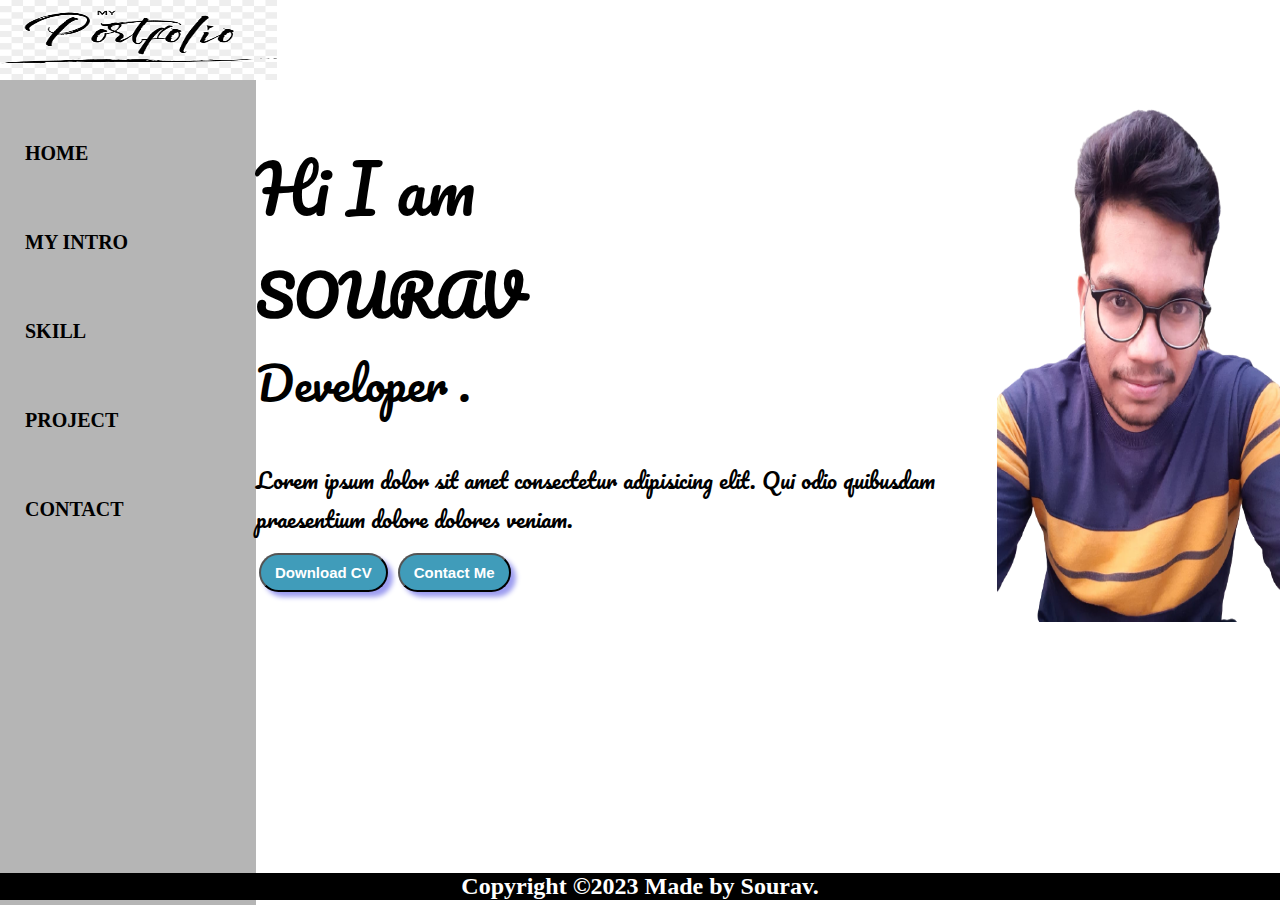
<file: index.html>
<!DOCTYPE html>
<html lang="en">

<head>
    <meta charset="UTF-8">
    <meta name="viewport" content="width=device-width, initial-scale=1.0">
    <title>portfolio</title>
    <link rel="stylesheet" href="style.css">
</head>

<body>
    <div class="container">

        <div class="sidebar">
            <img src="portfolio.png" height="80px"width="277px" alt="">
            <nav>
                <ul>
                    <li><a href="">HOME</a></li>
                    <li><a href="/intro.html">MY INTRO</a></li>
                    <li><a href="/skill.html">SKILL</a></li>
                    <li><a href="/project.html">PROJECT</a></li>
                   <li><a href="/contact.html">CONTACT</a></li>
                </ul>
            </nav>
        </div>
        <div class="main">
            <div class="infocontainer">
                <div class="divinfo">
                    <div class="hello">Hi I am </div>
                    <div class="name">SOURAV</div>
                    <div class="about"> Developer .</div>
                    <br>
                    <div class="moreabout">Lorem ipsum dolor sit amet consectetur adipisicing elit. Qui odio quibusdam praesentium dolore dolores veniam.</div>
                    <div class="buttons">
                        <a href="Resume .pdf" download="sourav's cv" target="_blank">
                        <button>Download CV</button></a>
                        <a href="contact.html">
                        <button>Contact Me</button></a>
                    </div>
                </div>
                <div class="divpic">
                    <img src="remove.png" alt="sourav">
                </div>
            </div>
        </div>
    </div>
    <footer>
        <div class="foot">
            <h2> Copyright &copy;2023 Made by Sourav.</h2>
        </div>
    </footer>


</body>


</html>
</file>
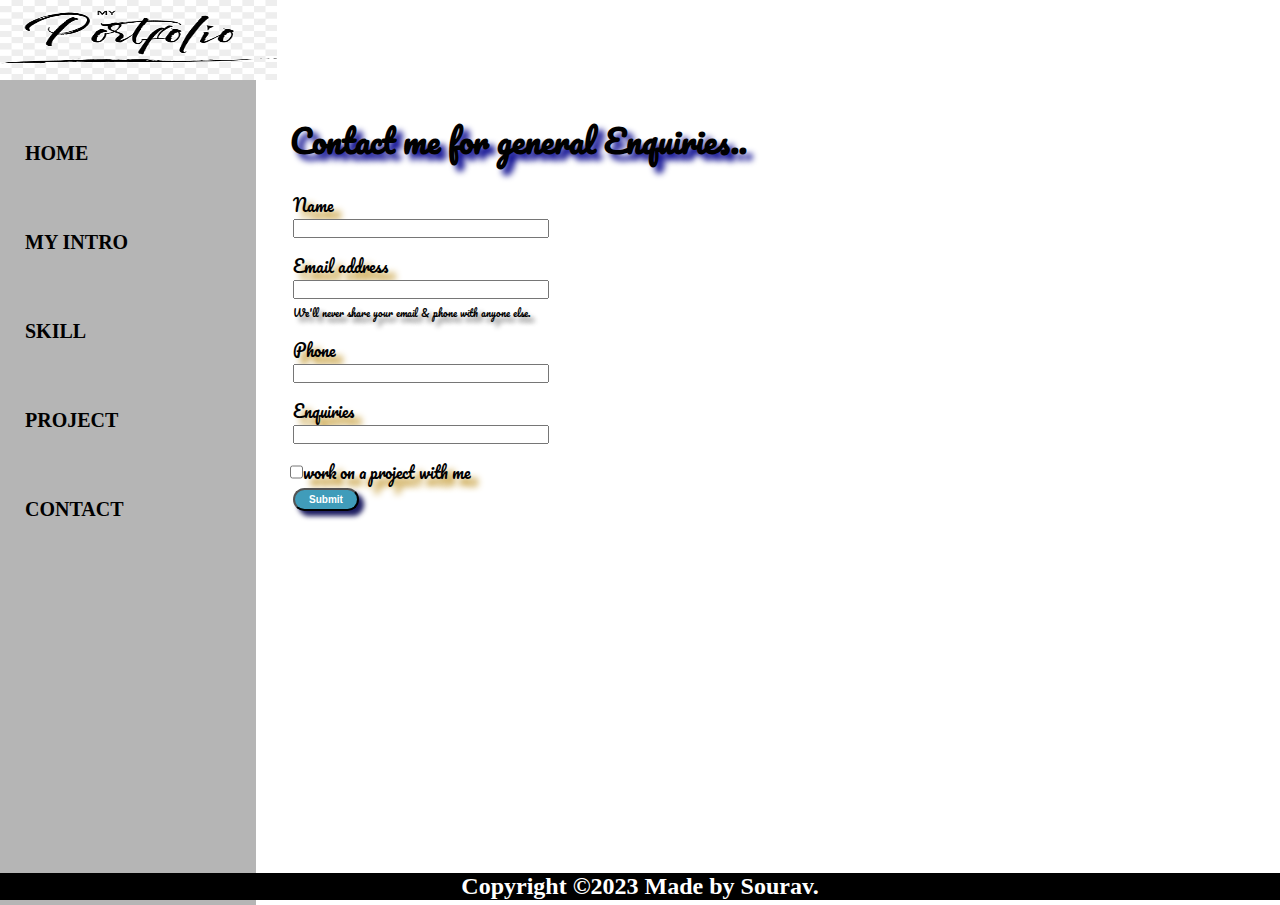
<file: contact.html>
<!DOCTYPE html>
<html lang="en">

<head>
    <meta charset="UTF-8">
    <meta name="viewport" content="width=device-width, initial-scale=1.0">
    <title>portfolio</title>
    <link rel="stylesheet" href="style.css">
</head>

<body>
    <div class="container">

        <div class="sidebar">
            <!-- SOURAV --><img src="portfolio.png" height="80px"width="277px" alt="">
            <nav>
                <ul>
                    <li><a href="index.html">HOME</a></li>
                    <li><a href="intro.html">MY INTRO</a></li>
                    <li><a href="skill.html">SKILL</a></li>
                    <li><a href="project.html">PROJECT</a></li>
                    <li><a href="contact.html">CONTACT</a></li>
                </ul>
            </nav>
        </div>
        <div class="main">
            <div class="contactform">
                <h1>Contact me for general Enquiries..</h1>
                <div class="mb-3">
                    <label for="clientname" class="form-label">Name</label>
                    <input type="name" class="form-control" id="exampleInputPassword1">
                </div>
                <div class="mb-3">
                    <label for="clientemail1" class="form-label">Email address</label>
                    <input type="email" class="form-control" id="exampleInputEmail1" aria-describedby="emailHelp">
                    <div id="emailHelp" class="form-text">We'll never share your email & phone with anyone else.</div>
                </div>
                <div class="mb-3">
                    <label for="clientphone" class="form-label">Phone</label>
                    <input type="phone" class="form-control" id="exampleInputPassword1">
                </div>
                <div class="mb-3">
                    <label for="clientenquiries" class="form-label">Enquiries</label>
                    <input type="text" class="form-control" id="exampleInputPassword1">
                </div>
                <div class="mb-4 form-check">
                    <input type="checkbox" class="form-check-input" id="isclient">
                    <label class="form-check-label" for="isclient">work on a project with me</label>
                </div>
                <button type="submit" class="btn">Submit</button>
            </div>
        </div>
    </div>
    <footer>
        <div class="foot">
            <h2> Copyright &copy;2023 Made by Sourav.</h2>
        </div>
    </footer>
    


</body>

</html>
</file>
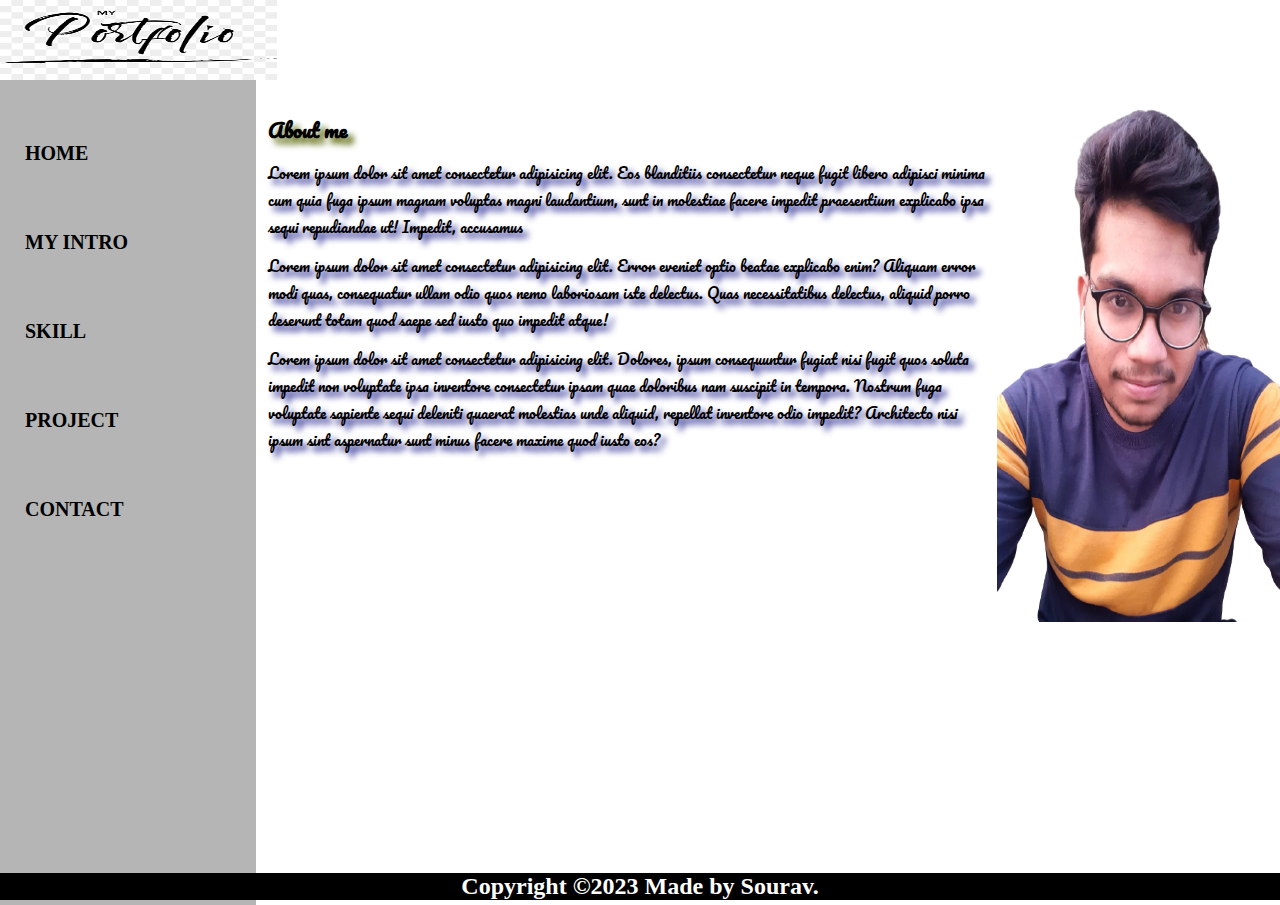
<file: intro.html>
<!DOCTYPE html>
<html lang="en">

<head>
    <meta charset="UTF-8">
    <meta name="viewport" content="width=device-width, initial-scale=1.0">
    <title>portfolio</title>
    <link rel="stylesheet" href="style.css">
</head>

<body>
    <div class="container">

        <div class="sidebar">
            <!-- SOURAV --><img src="portfolio.png" height="80px"width="277px" alt="">
            <nav>
                <ul>
                    <li><a href="index.html">HOME</a></li>
                    <li><a href="intro.html">MY INTRO</a></li>
                    <li><a href="skill.html">SKILL</a></li>
                    <li><a href="project.html">PROJECT</a></li>
                   <li><a href="contact.html">CONTACT</a></li>
                </ul>
            </nav>
        </div>
        <div class="main">
            <div class="infocontainer">
                <div class="intro">
                   <h1>About me</h1>
                   <p>Lorem ipsum dolor sit amet consectetur adipisicing elit. Eos blanditiis consectetur neque fugit libero adipisci minima cum quia fuga ipsum magnam voluptas magni laudantium, sunt in molestiae facere impedit praesentium explicabo ipsa sequi repudiandae ut! Impedit, accusamus</p>
                   <p>Lorem ipsum dolor sit amet consectetur adipisicing elit. Error eveniet optio beatae explicabo enim? Aliquam error modi quas, consequatur ullam odio quos nemo laboriosam iste delectus. Quas necessitatibus delectus, aliquid porro deserunt totam quod saepe sed iusto quo impedit atque!</p>
                   <p>Lorem ipsum dolor sit amet consectetur adipisicing elit. Dolores, ipsum consequuntur fugiat nisi fugit quos soluta impedit non voluptate ipsa inventore consectetur ipsam quae doloribus nam suscipit in tempora. Nostrum fuga voluptate sapiente sequi deleniti quaerat molestias unde aliquid, repellat inventore odio impedit? Architecto nisi ipsum sint aspernatur sunt minus facere maxime quod iusto eos?</p>
                </div>
                <div class="divpic">
                    <img src="remove.png" alt="sourav">
                </div>
            </div>
        </div>
    </div>
    <footer>
        <div class="foot">
            <h2> Copyright &copy;2023 Made by Sourav.</h2>
        </div>
    </footer>


</body>

</html>
</file>
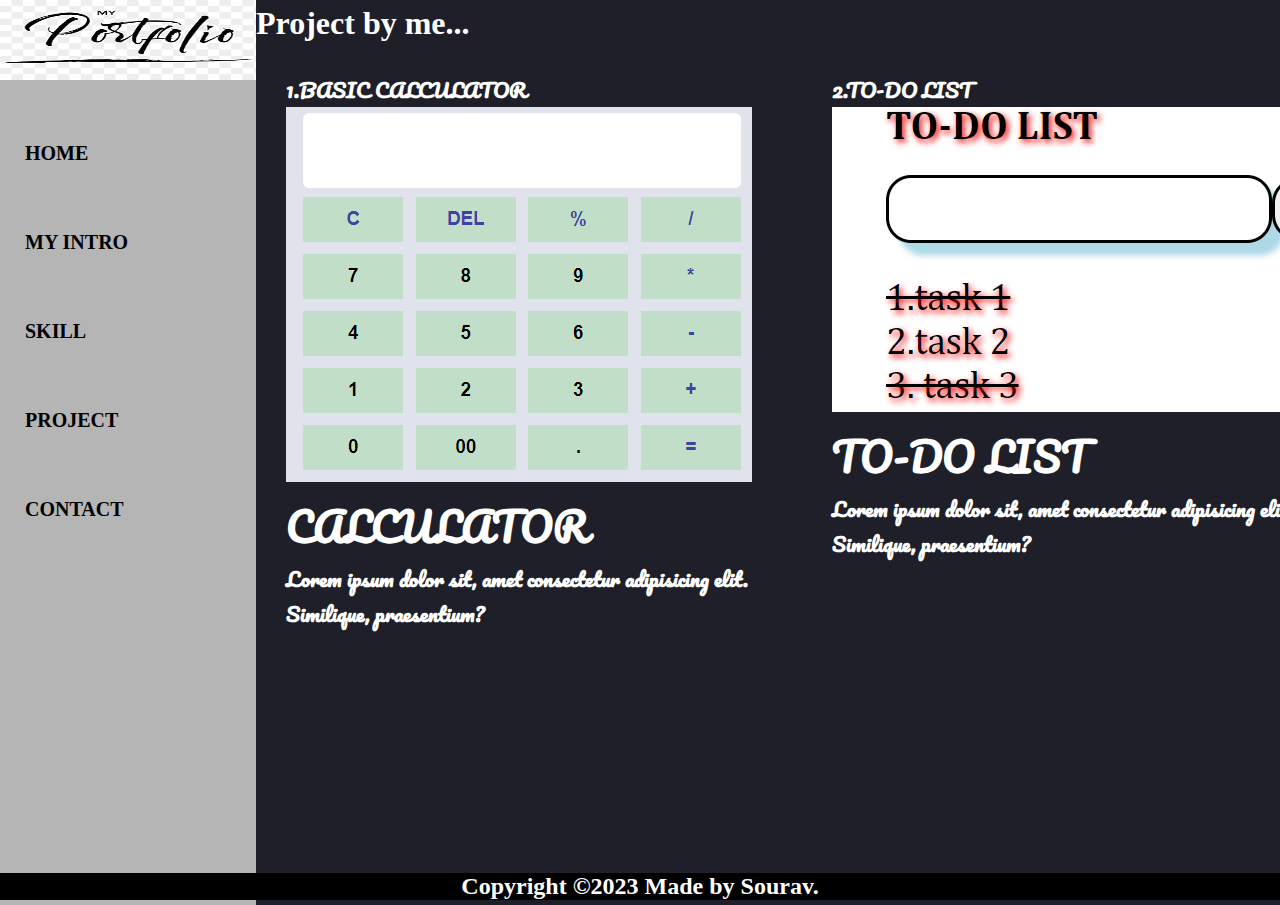
<file: project.html>
<!DOCTYPE html>
<html lang="en">

<head>
    <meta charset="UTF-8">
    <meta name="viewport" content="width=device-width, initial-scale=1.0">
    <title>portfolio</title>
    <link rel="stylesheet" href="style.css">
</head>

<body>
    <div class="container">

        <div class="sidebar">
            <!-- SOURAV --><img src="portfolio.png" height="80px"width="277px" alt="">
            <nav>
                <ul>
                    <li><a href="index.html">HOME</a></li>
                    <li><a href="intro.html">MY INTRO</a></li>
                    <li><a href="skill.html">SKILL</a></li>
                    <li><a href="project.html">PROJECT</a></li>
                   <li><a href="contact.html">CONTACT</a></li>
                </ul>
            </nav>
        </div>
        <div class="main">
            <div class="projectcontainer">
                <h1>Project by me...</h1>
                <div class="projectitem">
                    <div class="calculator">
                        <p>1.BASIC CALCULATOR</p>
                        <img src="calculator.png" alt="calculator">
                        <div class="con">
                            <h1>CALCULATOR</h1>
                            <p>Lorem ipsum dolor sit, amet consectetur adipisicing elit. Similique, praesentium?</p>
                        </div>
                    </div>
                    <div class="todolist">
                        <P>2.TO-DO LIST</P>
                        <img src="todolist.png" alt="todolist">
                        <div class="cons">
                            <h1>TO-DO LIST</h1>
                            <p>Lorem ipsum dolor sit, amet consectetur adipisicing elit. Similique, praesentium?</p>
                        </div>
                    </div>
                </div>
               
            </div>
        </div>
    </div>
    <footer>
        <div class="foot">
            <h2> Copyright &copy;2023 Made by Sourav.</h2>
        </div>
    </footer>


</body>


</html>
</file>
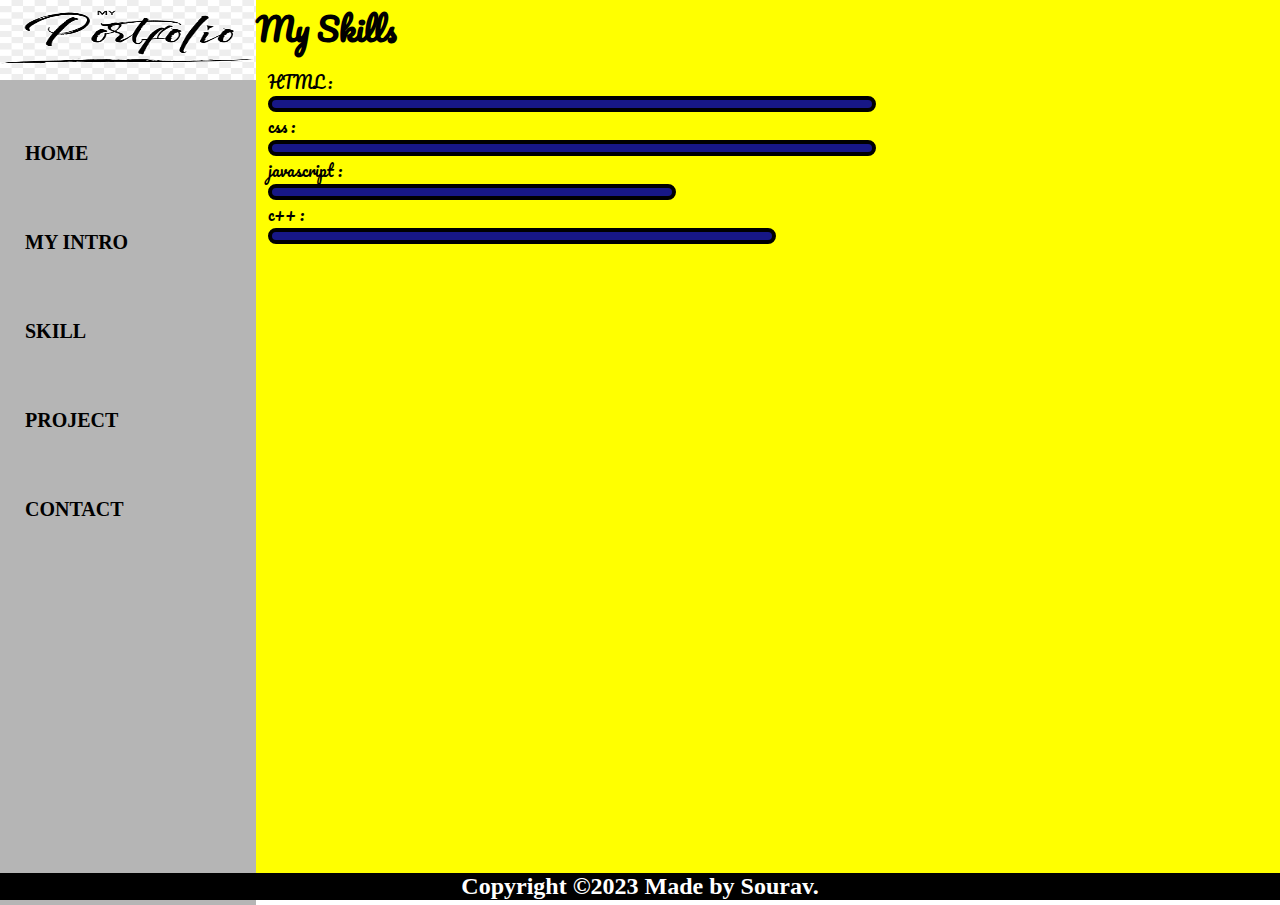
<file: skill.html>
<!DOCTYPE html>
<html lang="en">

<head>
    <meta charset="UTF-8">
    <meta name="viewport" content="width=device-width, initial-scale=1.0">
    <title>portfolio</title>
    <link rel="stylesheet" href="style.css">
</head>

<body>
    <div class="container">

        <div class="sidebar">
            <!-- SOURAV --><img src="portfolio.png" height="80px"width="277px" alt="">
            <nav>
                <ul>
                    <li><a href="index.html">HOME</a></li>
                    <li><a href="intro.html">MY INTRO</a></li>
                    <li><a href="skill.html">SKILL</a></li>
                    <li><a href="project.html">PROJECT</a></li>
                    <li><a href="contact.html">CONTACT</a></li>
                </ul>
            </nav>
        </div>
        <div class="skillmain">
            <h1>My Skills</h1>
            <div class="skillcontainer">
                <div class="skillitem"> HTML : <div class="skill one"> </div>
                </div>
                <div class="skillitem"> css : <div class="skill one"> </div>
                </div>
                <div class="skillitem"> javascript : <div class="skill three"> </div>
                </div>
                <div class="skillitem"> c++ : <div class="skill two"> </div>
                </div>



            </div>
        </div>
    </div>
    </div>
    <footer>
        <div class="foot">
            <h2> Copyright &copy;2023 Made by Sourav.</h2>
        </div>
    </footer>


</body>

</html>
</file>
<file: style.css>
@import url('https://fonts.googleapis.com/css2?family=Tilt+Prism&family=Wavefont:wght@300&display=swap');


@import url('https://fonts.googleapis.com/css2?family=Pacifico&display=swap');


*{
    margin: 0;
    padding: 0;
    /* font:  sans-serif; */
}
.container{
    display: flex;
}
.sidebar{
    /* background-color: aqua; */
    background-color:rgb(181, 181, 181);
    width: 20vw;
    height: 100.5vh;
    
   
    
}
.sidebar nav{
    padding: 25px;
   
}
.sidebar ul li a{
    text-decoration: none;
    color: black;
    
}
.sidebar nav li{
    list-style-type: none;
    font-size: 20px;
    padding: 33px 0;
    font-weight: bolder;
    
}
.main{
    /* background-color: blueviolet; */
    width: 90vw;
  
}
.infocontainer{
    /* background-color: blue; */
    width: 80vw;
    height: 58vh;
    margin:100px auto;
    display: flex;
    justify-content: space-around;
}
.divinfo{
    display: flex;
    justify-content: center;
    flex-direction: column;
    font-family: 'Pacifico', cursive;
    /* font-family: 'Tilt Prism', cursive;
    font-family: 'Wavefont', cursive; */
    
}
.hello{
  font-size: 66px;
}
.name{
font-size: 55px;
font-weight: bolder;
}
.about{
font-size: 45px;
}
.moreabout{
    font-size: 22px;
    font-weight: lighter;
    margin-top: 10px;
}
.buttons{
  margin-top: 15px;
}
.buttons button{
    padding: 9px 14px;
    font-weight: bold;
    color: white;
    background-color: rgb(64, 156, 186);
    border-radius: 90px;
    font-size: 15px;
    box-shadow: 5px 5px 5px rgb(157, 157, 240);
    margin: 0 3px;
    cursor: pointer;
}
.buttons button:hover{
    background-color: white;
    color: black;
}
.divpic img{
    width: 283px;
    height: 58vh;
}

.contactform{
    padding-top: 100px;
    padding-left: 34px;
  font-family: Arial, Helvetica, sans-serif;
}
.contactform h1{
    font-family: 'Pacifico', cursive;
    /* text-align: center; */
    padding: 12px 0;
    text-shadow: 6px 6px 6px darkblue;
}
.contactform div{
    padding-top: 5px ;
    display: flex;
    /* flex-direction: column; */
    font-family: 'Pacifico', cursive;
    text-shadow: 7px 7px 7px darkgoldenrod;
}
#emailHelp{
    font-size: 10px;
    text-shadow: 5px 5px 5px gray;
}
.mb-3{
    display: flex;
    flex-direction: column;
    width: 20vw;
    border-radius: 10px;
    margin: 6px 0;
    padding: 3px;
    
}
.mb4{
    padding-right: 4px;
}
.btn{
    
        padding: 4px 14px;
        font-weight: bold;
        color: white;
        background-color: rgb(64, 156, 186);
        border-radius: 90px;
        font-size: 10px;
        box-shadow: 5px 5px 5px rgb(28, 28, 96);
        margin: 2px 3px;
        cursor: pointer;
    
}
.projectcontainer{
    padding-top: 5px;
    color: white;
    cursor: pointer;
    background-color: rgb(30, 31, 40);
    height: 100vh;
    width: 90vw;
}
.projectitem{
    display: flex;
    padding: 30px;
    font-size: 20px;
    font-weight: bolder;
    font-family: 'Pacifico', cursive;
    
}
.calculator{
    padding-right: 10px;
    width: 50vw;
    /* animation: animate 1s linear infinite; */
}
.todolist{
    padding-right: 10px;
    width: 50vw;
    /* animation: animate 1s linear infinite; */
}
@keyframes animate {
    0%{
        filter:hue-rotate(0deg);
    }
    100%{
        filter: hue-rotate(360deg);
    }
    
}
/* .con{
    width: 100%;
    height: 100%;
    top:0;
    left:0;
    position: absolute;
    background: rgba(0, 0, 0, 0);
    display:flex; 
     justify-content:left;
    align-items: center;
    flex-direction: column;

} */
.intro h1{
    font-family: 'Pacifico', cursive;
    font-size: 20px;
    text-shadow: 6px 6px 6px rgb(96, 108, 16);
    margin: 12px;
}
.intro p{
    font-family: 'Pacifico', cursive;
    font-size: 15px;
    text-shadow: 5px 5px 6px rgb(35, 35, 141);
    margin: 12px;
}
.skillcontainer{
    font-family: 'Pacifico', cursive;
    padding: 12px;
}

.skill{
    width:300px;
    height: 8px;
    background-color: rgb(23, 23, 134);
}
.skillmain{
    font-family: 'Pacifico', cursive;
    background-color: yellow;
    width: 100vw;
    height: 100vh;
}
   
/* .skillitem{
    display: flex;
    align-items: center; */


.one{
    width: 600px;
    background-color: rgb(23, 23, 134);
    border: 4px solid black;
    border-radius: 15px;
}
.two{
    width: 500px;
    background-color: rgb(23, 23, 134);
    border: 4px solid black;
    border-radius: 15px;
}
.three{
    width:400px;
    background-color: rgb(23, 23, 134);
    border: 4px solid black;
    border-radius: 15px;
}
.foot{
    display: flex;
    justify-content: center;
    align-items: center;
    background-color: black;
    color: white;
    position: fixed;
    bottom:0;
    width: 100%;

}
</file>
